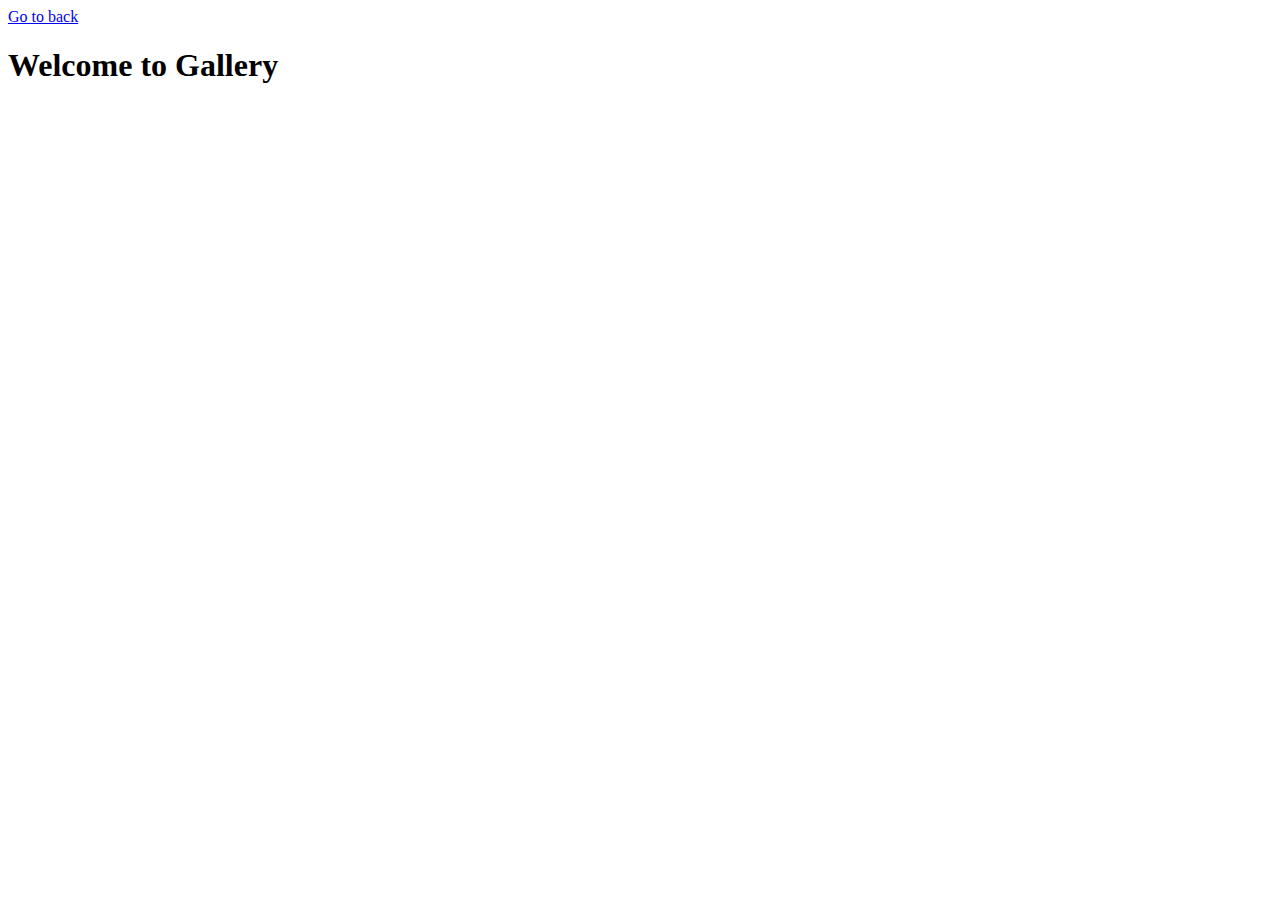
<file: src/1-gallery.html>
<!DOCTYPE html>
<html lang="en">
  <head>
    <meta charset="UTF-8" />
    <meta http-equiv="X-UA-Compatible" content="IE=edge" />
    <meta name="viewport" content="width=device-width, initial-scale=1.0" />
    <title>Gallery</title>

    <link rel="stylesheet" href="./css/styles.css" />
  </head>
  <body>
    <section>
      <a href="./index.html">Go to back</a>
      <h1>Welcome to Gallery</h1>
    </section>
    <ul class="gallery"></ul>
    <script type="module" src="./js/1-gallery.js"></script>
  </body>
</html>
</file>
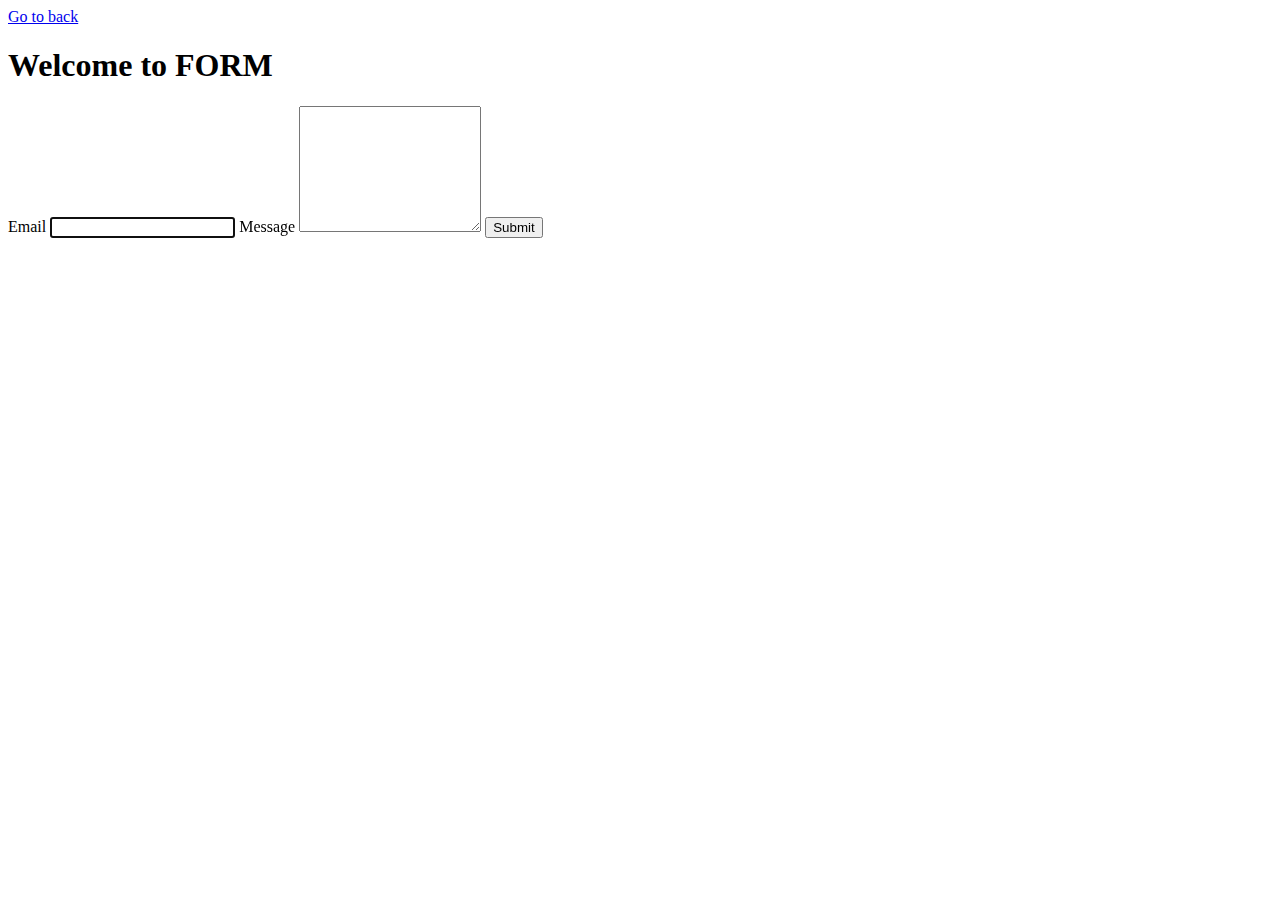
<file: src/2-form.html>
<!DOCTYPE html>
<html lang="en">
  <head>
    <meta charset="UTF-8" />
    <meta name="viewport" content="width=device-width, initial-scale=1.0" />
    <title>Feedback Form</title>
  </head>
  <body>
    <section>
      <a href="./index.html">Go to back</a>
      <h1>Welcome to FORM</h1>
    </section>
    <form class="feedback-form" autocomplete="off">
      <label>
        Email
        <input type="email" name="email" autofocus />
      </label>
      <label>
        Message
        <textarea name="message" rows="8"></textarea>
      </label>
      <button type="submit">Submit</button>
    </form>
    <script type="module" src="./js/2-form.js"></script>
  </body>
</html>
</file>
<file: src/css/styles.css>
.gallery {
  list-style: none;
  display: flex;
  flex-wrap: wrap;
  gap: 20px;
}

.gallery-item {
  flex: 0 0 calc(33.333% - 20px);
}

.gallery-link {
  display: block;
}

.gallery-image {
  width: 100%;
  height: auto;
  border-radius: 5px;
  transition: transform 0.3s ease;
}

.gallery-image:hover {
  transform: scale(1.05);
}
</file>
